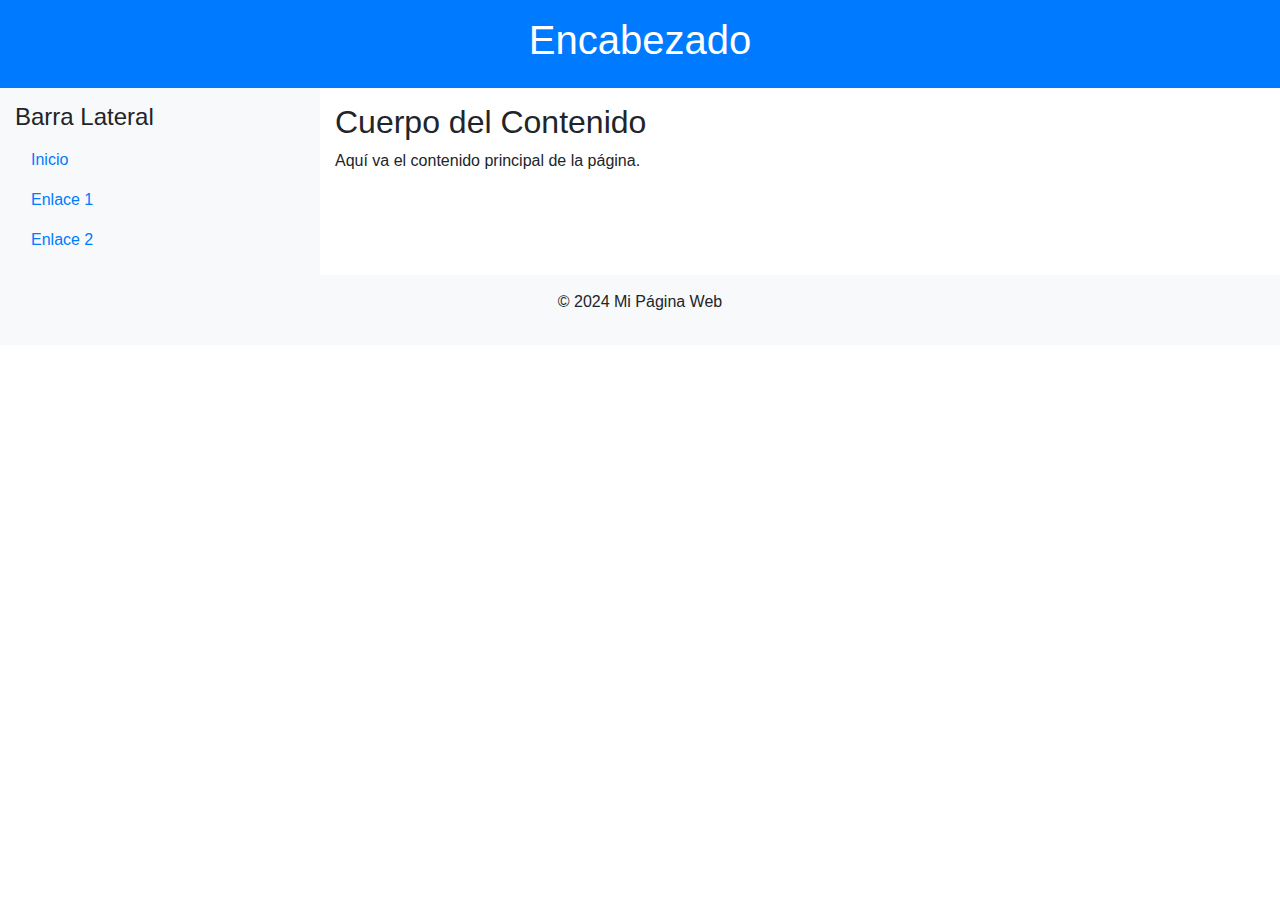
<file: public/pages/prueva.html>
<!DOCTYPE html>
<html lang="es">
<head>
    <meta charset="UTF-8">
    <meta name="viewport" content="width=device-width, initial-scale=1.0">
    <title>Mi Página Web</title>
    <!-- Incluyendo Bootstrap CSS -->
    <link href="https://stackpath.bootstrapcdn.com/bootstrap/4.5.2/css/bootstrap.min.css" rel="stylesheet">
    <style>
        /* Estilos personalizados */
        .sidebar {
            background-color: #f8f9fa;
            padding: 15px;
        }
        .footer {
            background-color: #f8f9fa;
            padding: 15px;
            text-align: center;
        }
        .content {
            padding: 15px;
        }
    </style>
</head>
<body>
    <!-- Encabezado -->
    <header class="bg-primary text-white text-center py-3">
        <h1>Encabezado</h1>
    </header>

    <div class="container-fluid">
        <div class="row">
            <!-- Barra lateral -->
            <nav class="col-md-3 sidebar">
                <h4>Barra Lateral</h4>
                <ul class="nav flex-column">
                    <li class="nav-item">
                        <a class="nav-link active" href="#">Inicio</a>
                    </li>
                    <li class="nav-item">
                        <a class="nav-link" href="#">Enlace 1</a>
                    </li>
                    <li class="nav-item">
                        <a class="nav-link" href="#">Enlace 2</a>
                    </li>
                </ul>
            </nav>

            <!-- Cuerpo del contenido -->
            <main class="col-md-9 content">
                <h2>Cuerpo del Contenido</h2>
                <p>Aquí va el contenido principal de la página.</p>
            </main>
        </div>
    </div>

    <!-- Pie de página -->
    <footer class="footer">
        <p>© 2024 Mi Página Web</p>
    </footer>

    <!-- Incluyendo Bootstrap JS y dependencias -->
    <script src="https://code.jquery.com/jquery-3.5.1.slim.min.js"></script>
    <script src="https://cdn.jsdelivr.net/npm/@popperjs/core@2.9.3/dist/umd/popper.min.js"></script>
    <script src="https://stackpath.bootstrapcdn.com/bootstrap/4.5.2/js/bootstrap.min.js"></script>
</body>
</html>
</file>
